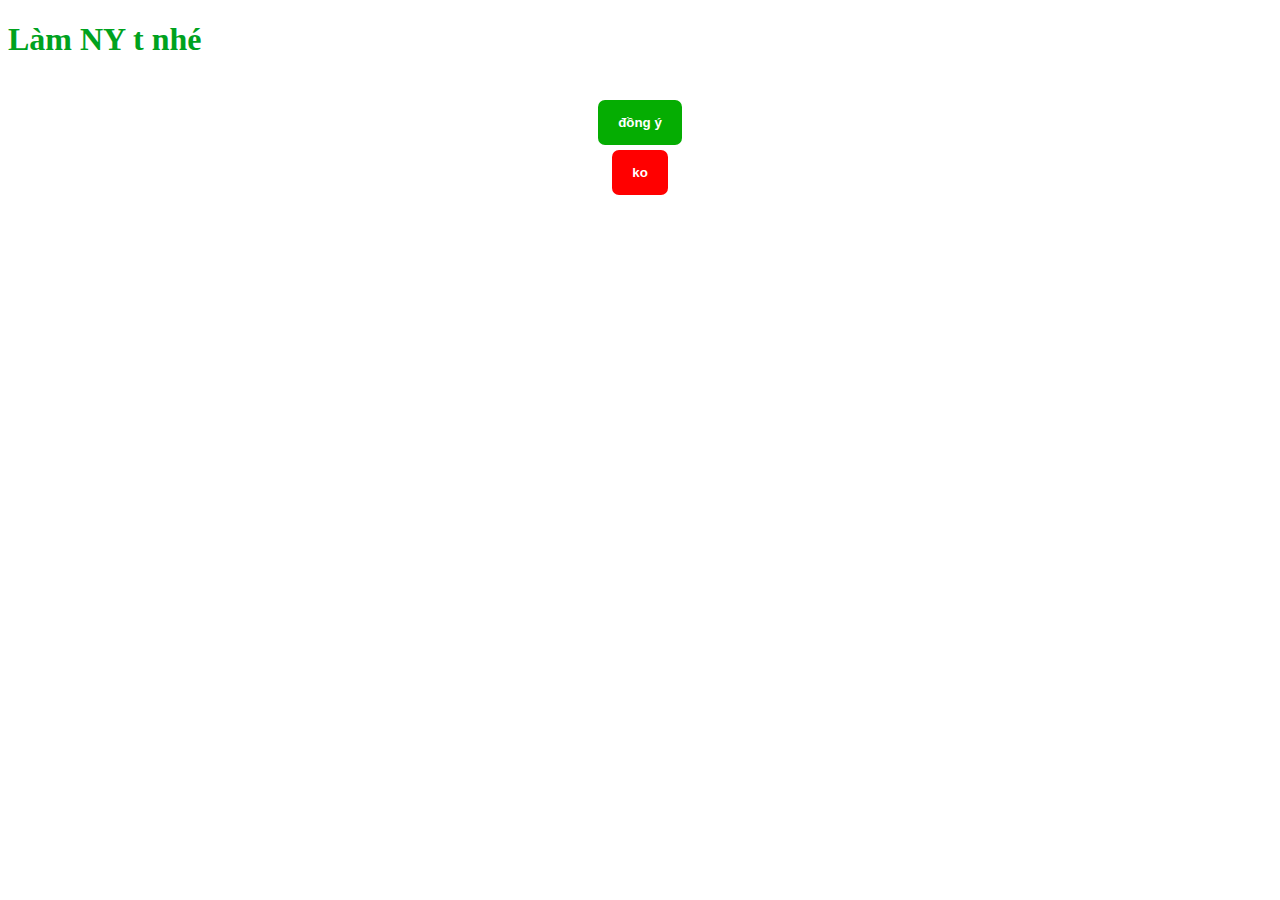
<file: index.html>
<!DOCTYPE html>
<html lang="en">
<head>
    <meta charset="UTF-8">
    <meta name="viewport" content="width=device-width, initial-scale=1.0">
    <title>Document</title>
    <link rel = "stylesheet" href ="css.css" >
</head>
<body>
    <h1 style="color:rgb(0, 162, 30)"> Làm NY t nhé </h1>
    <br>
    
    <div class = "gom">
        <button id="dy"><b>đồng ý</b> </button>
        <button style ="background-color: red;" id = "ko"> <b>ko</b> </button>
    </div>
    <script src="js.js"></script>
</body>
</html>
</file>
<file: css.css>
.gom {
    display: grid;
    place-items: center; /* Căn giữa cả theo hàng và cột */
    width: 300px; /* Điều chỉnh chiều rộng theo ý muốn */
    height: 100px; /* Điều chỉnh chiều cao theo ý muốn */
    margin: 0 auto; /* Căn giữa container theo chiều ngang của màn hình */
  }
  
  .gom button {
    display: inline-flex; /* Hiển thị các button trên cùng một dòng */
    align-items: center; /* Căn giữa nội dung bên trong button theo chiều dọc */
    justify-content: center; /* Căn giữa nội dung bên trong button theo chiều ngang */
    padding: 15px 20px;
    background-color: #05ad02;
    color: white;
    border: none;
    border-radius: 7px;
    margin: 0 10px; /* Khoảng cách giữa các button */
  }

  @media (max-width: 768px) {
    .container {
      width: 100%;
    }
  }
#dy:active{
    background-color: rgb(167, 35, 255);
    color: rgb(255, 82, 82);
    transition: all 0.4s ease; 
}
</file>
